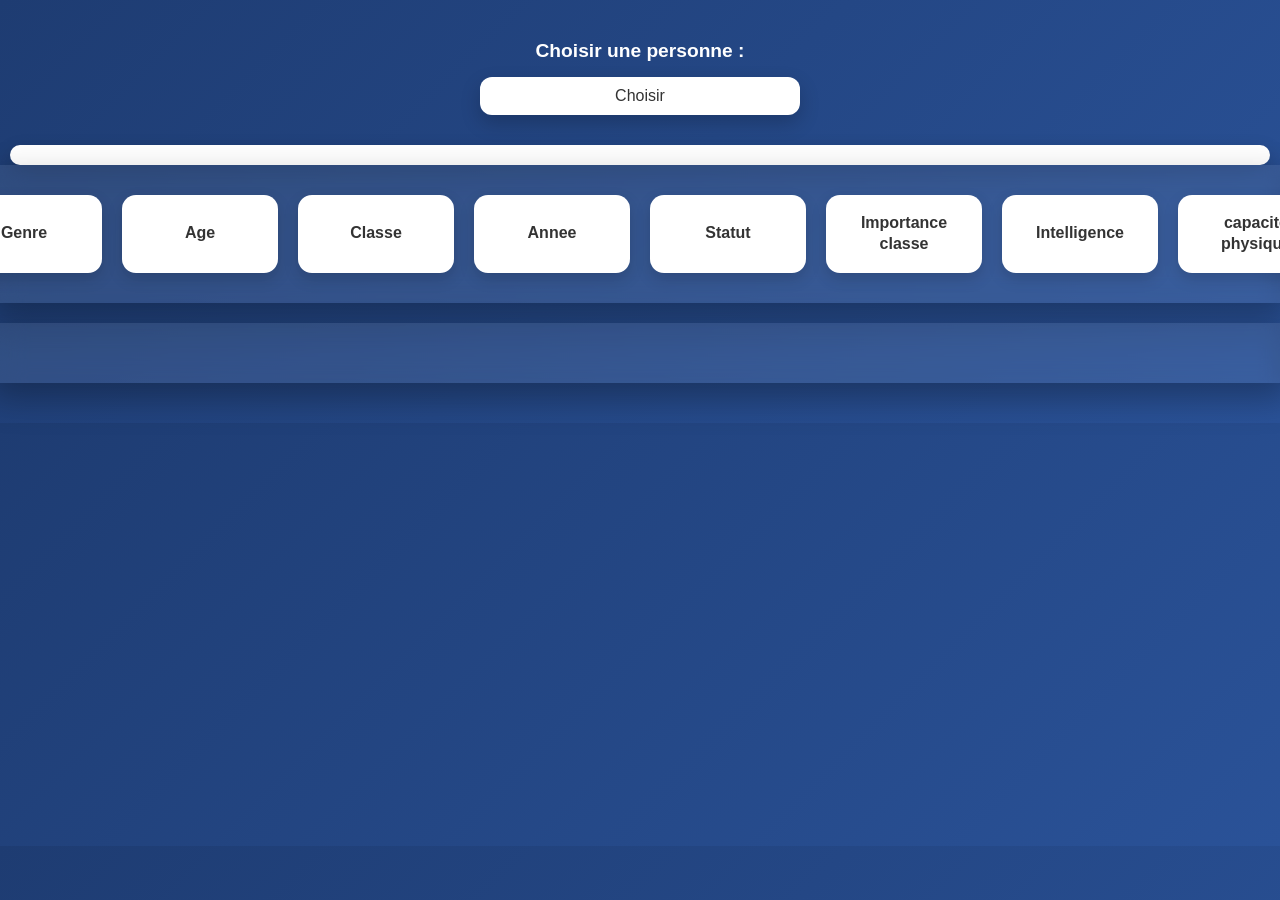
<file: game.html>
<!DOCTYPE html>
<html lang="fr">
    <head>
        <meta charset="utf-8">
        <meta name="viewport" content="width=device-width, initial-scale=1">
        <title>COTE.dle</title>
        <link rel="stylesheet" type="text/css" href="game.css">
    </head>
    
    <body>
        <label for="search">Choisir une personne :</label>
        <div class="dropdown">
            <button id="toggleBtn" class="button">Choisir</button>
            
            <div id="menu" class="dropdown-content">
                <input type="text" id="search" placeholder="Rechercher un nom...">
                <select id="liste" size="10"></select>
            </div>
        </div>

        <a class = "button"></a>
        <ul class= "valeur" id="currentCharacters">
            <li id ="name">Name</li>
            <li id ="genre">Genre</li>
            <li id ="age">Age</li>
            <li id ="classe">Classe</li>
            <li id ="annee">Annee</li>
            <li id ="statut">Statut</li>
            <li id ="importance_classe">Importance classe</li>
            <li id ="intelligence">Intelligence</li>
            <li id ="capa_physique">capacité physique</li>
            <li id ="arc_apparition">Arc apparition</li>
        </ul>
        <ul class= "valeur" id="formerCharacters"></ul>
    </body>
    <script src="game.js"></script>
</html>
</file>
<file: game.css>
/* ============================= */
/* Mise en page générale */
/* ============================= */
body {
  margin: 0;
  font-family: "Segoe UI", Tahoma, sans-serif;
  background: linear-gradient(135deg, #1e3c72, #2a5298);
  display: flex;
  flex-direction: column;
  align-items: center;
  padding: 40px 20px;
  color: white;
}

/* Label */
label {
  font-size: 1.2rem;
  font-weight: 600;
  margin-bottom: 15px;
  display: block;
}

/* ============================= */
/* Dropdown */
/* ============================= */
.dropdown {
  position: relative;
  width: 320px;
  margin-bottom: 30px;
}

.button {
  width: 100%;
  padding: 10px;
  font-size: 1rem;
  color: #333;
  background: white;
  border: none;
  border-radius: 12px;
  cursor: pointer;
  box-shadow: 0 8px 20px rgba(0, 0, 0, 0.2);
  transition: transform 0.2s ease, box-shadow 0.2s ease;
}

.button:hover {
  transform: translateY(-2px);
  box-shadow: 0 12px 25px rgba(0, 0, 0, 0.25);
}

.dropdown-content {
  display: none;
  position: absolute;
  background: white;
  border-radius: 12px;
  margin-top: 8px;
  width: 100%;
  max-height: 300px;
  overflow: hidden;
  box-shadow: 0 12px 25px rgba(0, 0, 0, 0.25);
  z-index: 10;
}

#search {
  width: 100%;
  padding: 10px;
  border: none;
  border-bottom: 1px solid #eee;
  font-size: 0.9rem;
  outline: none;
}

#liste {
  width: 100%;
  height: 200px;
  padding: 5px;
  font-size: 0.95rem;
  border: none;
  outline: none;
  overflow-y: auto;
}

#liste option {
  padding: 8px;
  cursor: pointer;
}

#liste option:hover {
  background-color: #e3f0ff;
}

#liste option:checked {
  background-color: #2a5298;
  color: white;
}

/* Scrollbar */
#liste::-webkit-scrollbar {
  width: 6px;
}

#liste::-webkit-scrollbar-thumb {
  background-color: #2a5298;
  border-radius: 4px;
}

/* ============================= */
/* Zone des informations alignée */
/* ============================= */
.valeur {
  list-style: none;
  padding: 30px;
  margin: 0;
  display: flex;
  flex-wrap: nowrap;
  gap: 20px;
  justify-content: center;
  width: 100%;
  max-width: none;
  overflow-x: auto;
  background: rgba(255, 255, 255, 0.08);
  backdrop-filter: blur(12px);
  box-shadow: 0 15px 35px rgba(0, 0, 0, 0.3);
  overflow: hidden;
  position: relative;
}


.valeur li {
  background: white;
  color: #333;
  border-radius: 14px;
  padding: 18px;
  text-align: center;
  font-weight: 600;

  flex: 0 0 120px;
  min-width: 120px;

  display: flex;
  flex-direction: column;
  justify-content: center;
  align-items: center;
  white-space: normal;
  overflow: visible;
  text-overflow: unset;
  height: auto;
  line-height: 1.3em;

  box-shadow: 0 6px 15px rgba(0,0,0,0.15);
  transition: transform 0.2s ease, box-shadow 0.2s ease;
}

.valeur li:hover {
  transform: translateY(-3px);
  box-shadow: 0 10px 20px rgba(0,0,0,0.2);
}


/* Couleurs résultat */
.valeur li.correct {
  background-color: #d4edda;
  color: #155724;
}

.valeur li.less {
  background-color: #d1ecf1;
  color: #0c5460;
}

.valeur li.more {
  background-color: #fff3cd;
  color: #856404;
}
#formerCharacters {
    display: flex;
    flex-direction: column; /* empile les éléments verticalement */
    gap: 10px; /* espace entre chaque ligne */
    margin-top: 20px;
}

/* ============================= */
/* Responsive */
/* ============================= */
@media (max-width: 600px) {
  .valeur { padding: 20px; }
  .valeur li { flex: 0 0 140px; }
  .dropdown { width: 100%; }
}

@media (max-width: 480px) {
  .dropdown { width: 100%; }
}
</file>
